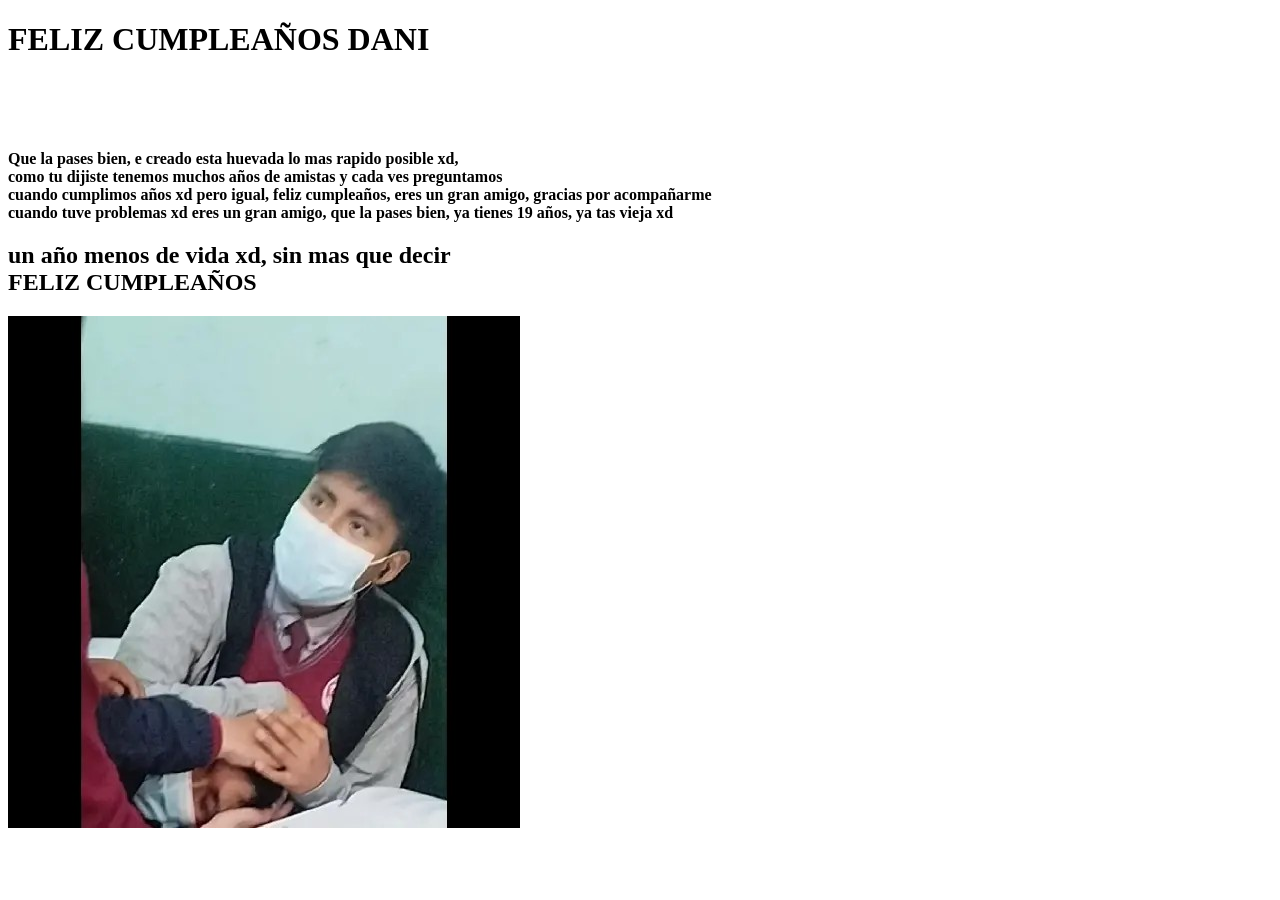
<file: index.html>
<!DOCTYPE html>
<html lang="en">
<head>
    <meta charset="UTF-8">
    <meta name="viewport" content="width=device-width, initial-scale=1.0">
    <title>Document</title>
</head>
<body>
    <h1>FELIZ CUMPLEAÑOS DANI</h1><br><br><br>
    <p> <b>Que la pases bien, e creado esta huevada lo mas rapido posible xd,<br>
        como tu dijiste tenemos muchos años de amistas y cada ves preguntamos <br>cuando cumplimos años xd
        pero igual, feliz cumpleaños, eres un gran amigo, gracias por acompañarme<br> cuando tuve problemas xd
        eres un gran amigo, que la pases bien, ya tienes 19 años, ya tas vieja xd</b> 
        <h2>un año menos de vida xd, sin mas que decir<br>FELIZ CUMPLEAÑOS</h2>
    <img src="img/1000015876[1].jpg">
</body>
</html>
</file>
